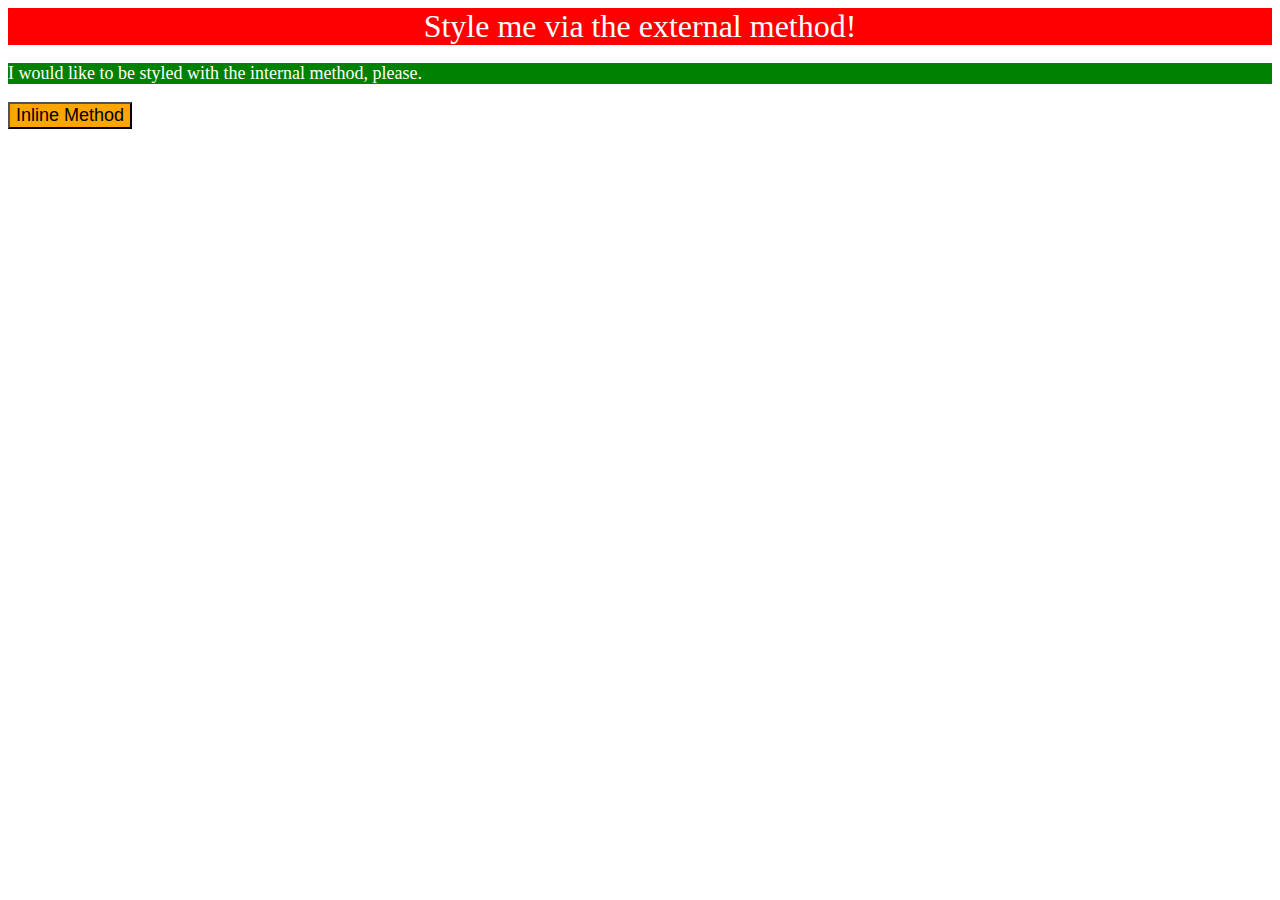
<file: foundations/01-css-methods/index.html>
<!DOCTYPE html>
<html lang="en">
  <head>
    <meta charset="UTF-8">
    <meta http-equiv="X-UA-Compatible" content="IE=edge">
    <meta name="viewport" content="width=device-width, initial-scale=1.0">
    <link rel="stylesheet" href="./styles.css"/>
    <style>
      p{
        background-color: green;
        color: white;
        font-size: 18px;
      }
    </style>
    <title>Methods for Adding CSS</title>
  </head>
  <body>
    <div>Style me via the external method!</div>
    <p>I would like to be styled with the internal method, please.</p>
    <button style="background-color: orange;font-size: 18px;">Inline Method</button>
  </body>
</html>
<!-- Done -->
</file>
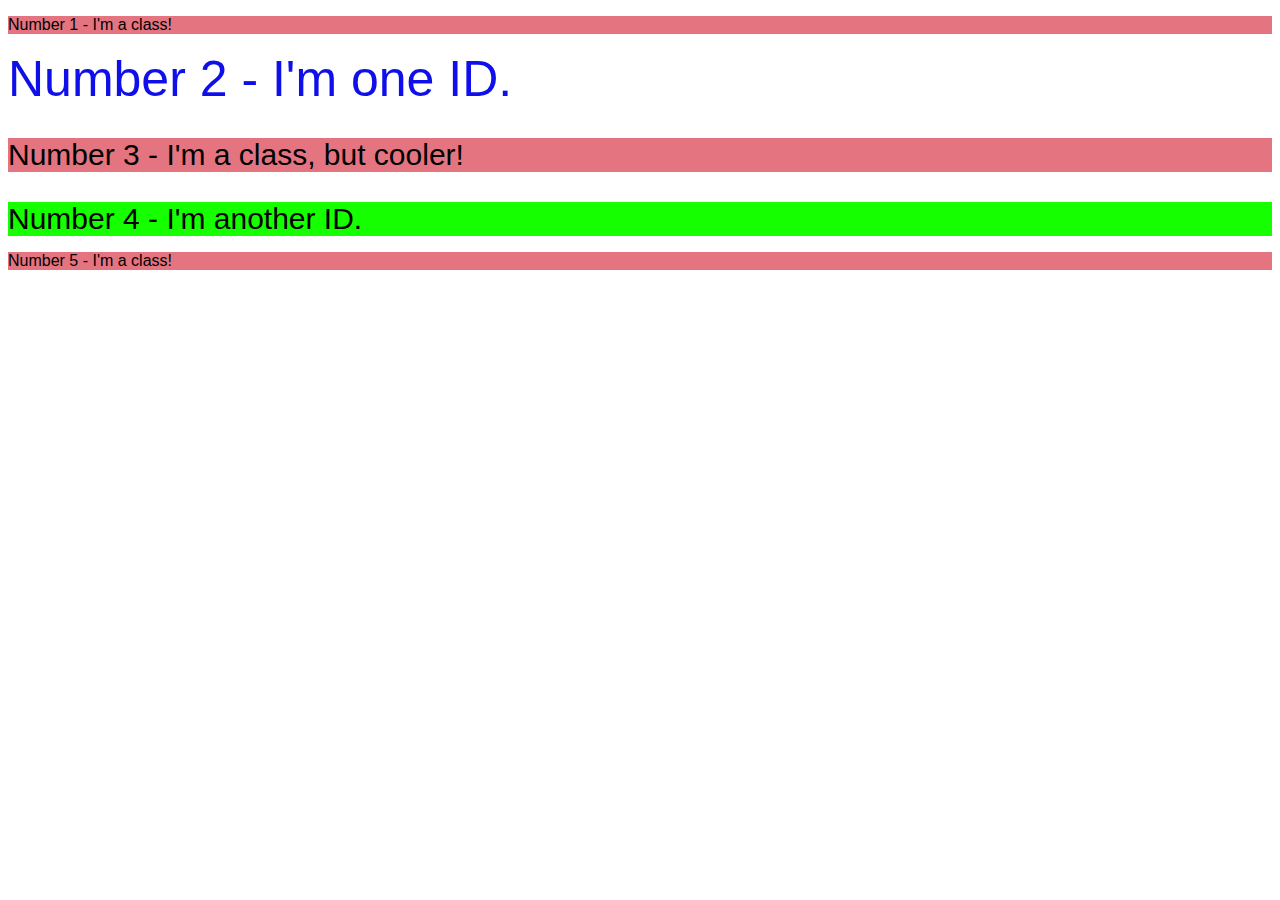
<file: foundations/02-class-id-selectors/index.html>
<!DOCTYPE html>
<html lang="en">
  <head>
    <meta charset="UTF-8">
    <meta http-equiv="X-UA-Compatible" content="IE=edge">
    <meta name="viewport" content="width=device-width, initial-scale=1.0">
    <title>Class and ID Selectors</title>
    <link rel="stylesheet" href="style.css">
  </head>
  <body>
    <p class="red-highlighter">Number 1 - I'm a class!</p>
    <div id="id-3">Number 2 - I'm one ID.</div>
    <p class="red-highlighter font-resize">Number 3 - I'm a class, but cooler!</p>
    <div id="id-2">Number 4 - I'm another ID.</div>
    <p class="red-highlighter">Number 5 - I'm a class!</p>
  </body>
</html>
</file>
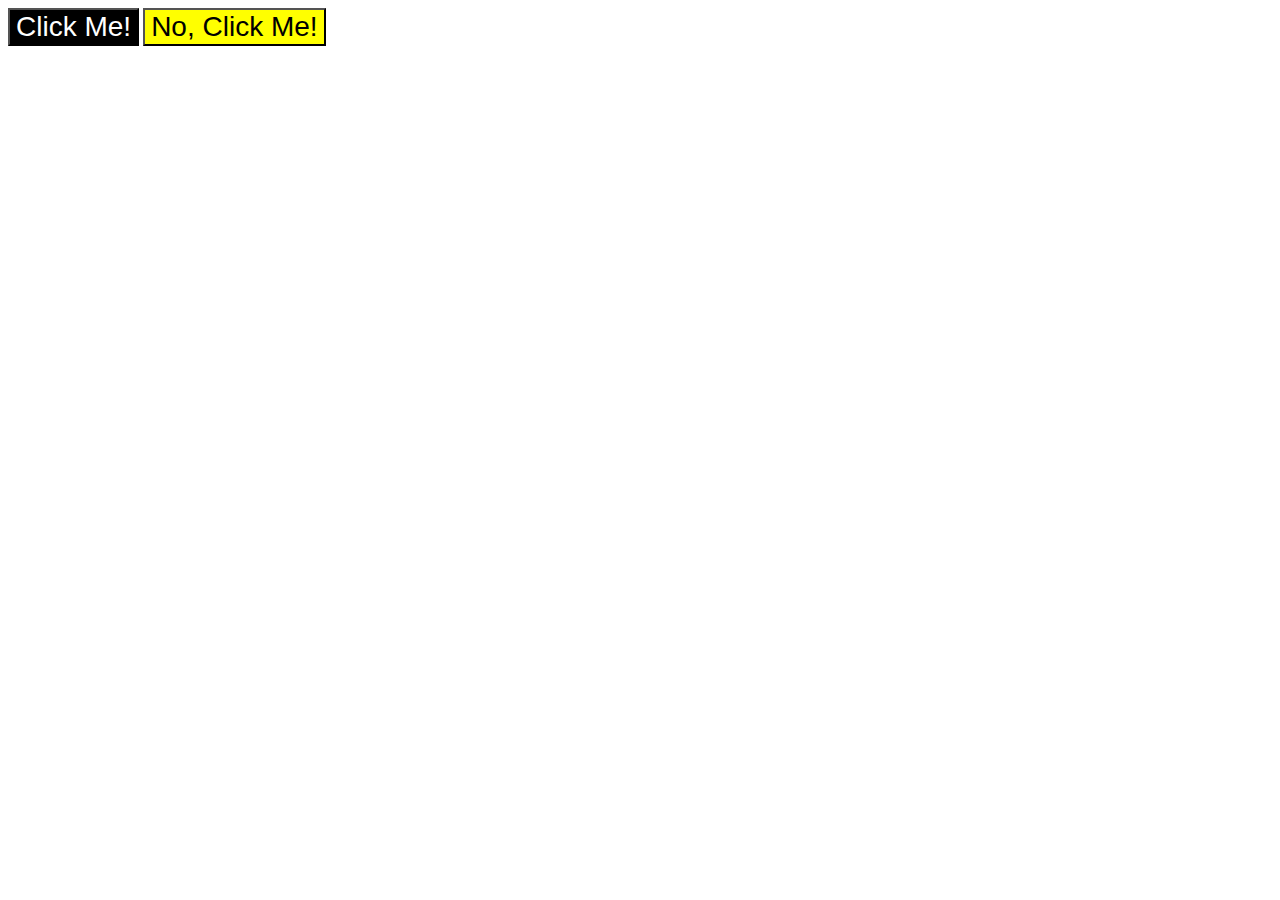
<file: foundations/03-grouping-selectors/index.html>
<!DOCTYPE html>
<html lang="en">
  <head>
    <meta charset="UTF-8">
    <meta http-equiv="X-UA-Compatible" content="IE=edge">
    <meta name="viewport" content="width=device-width, initial-scale=1.0">
    <title>Grouping Selectors</title>
    <link rel="stylesheet" href="style.css">
  </head>
  <body>
    <button class="button_form_1">Click Me!</button>
    <button class="button_form_2">No, Click Me!</button>
  </body>
</html>
</file>
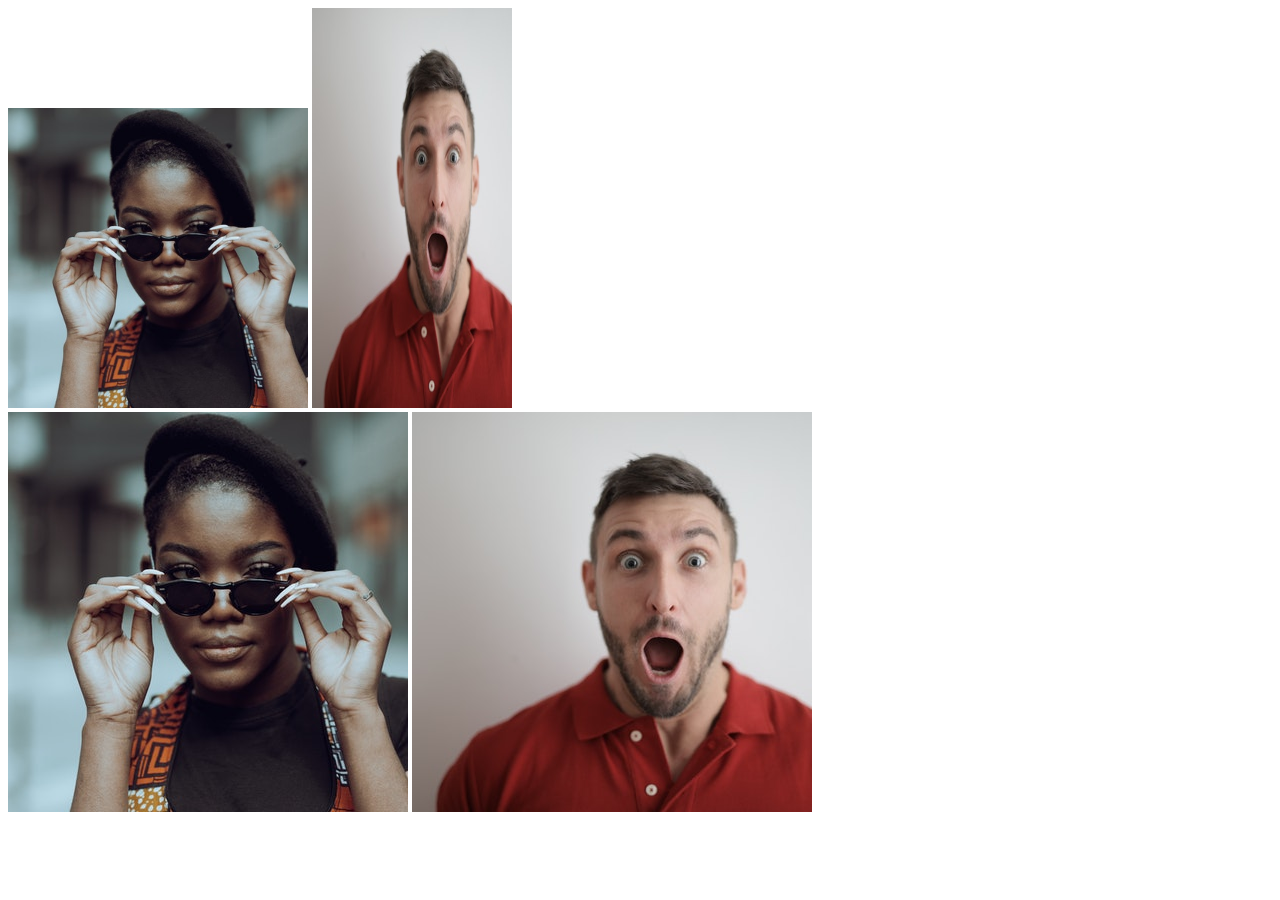
<file: foundations/04-chaining-selectors/index.html>
<!DOCTYPE html>
<html lang="en">
  <head>
    <meta charset="UTF-8">
    <meta http-equiv="X-UA-Compatible" content="IE=edge">
    <meta name="viewport" content="width=device-width, initial-scale=1.0">
    <title>Chaining Selectors</title>
    <link rel="stylesheet" href="style.css">
  </head>
  <body>
    <!-- Check image source path. Review Foundations lesson - Links and Images -->
    <!-- Use the classes BELOW this line -->
    <div>
      <img class="avatar proportioned" src="./images/pexels-katho-mutodo-8434791.jpg" alt="Woman with glasses">
      <img class="avatar distorted" src="./images/pexels-andrea-piacquadio-3777931.jpg" alt="Man with surprised expression">
    </div>
    <!-- Use the classes ABOVE this line -->
    <div>
      <img class="original proportioned" src="./images/pexels-katho-mutodo-8434791.jpg" alt="Woman with glasses">
      <img class="original distorted" src="./images/pexels-andrea-piacquadio-3777931.jpg" alt="Man with surprised expression">
    </div>
  </body>
</html>
</file>
<file: foundations/01-css-methods/styles.css>
div{
    color: white;
    background-color: red;
    font-size: 32px;
    text-align: center;
}
/* Done */
</file>
<file: foundations/02-class-id-selectors/style.css>
.red-highlighter{
    background-color: rgb(229, 116, 129);
    color: rgb(0,0,0);
    font-family: sans-serif;
}

.font-resize{
    font-size: 30px;
    font-family: sans-serif;
}

.red-highlighter.font-resize{
    font-size: 30px;
}

#id-2{
    font-weight: 400;
    font-size: 30px;
    background-color: rgb(21, 255, 0);
    font-family: sans-serif;
}

#id-3{
    font-size: 50px;
    color: rgb(15, 15, 234);
    background-color: transparent;
    font-family: sans-serif;
}
</file>
<file: foundations/03-grouping-selectors/style.css>
.button_form_1,
.button_form_2{
    font-size: 28px;
    font-family: Helvetica, "Times New Roman", sans-serif;
}

.button_form_1{
    background-color: rgb(0,0,0);
    color: white;
}

.button_form_2{
    background-color: yellow;
}
</file>
<file: foundations/04-chaining-selectors/style.css>
/* Add CSS Styling */

.avatar.proportioned{
    height: auto;
    width: 300px;
}

.avatar.distorted{
    width: 200px;
    height: 400px;
}
</file>
